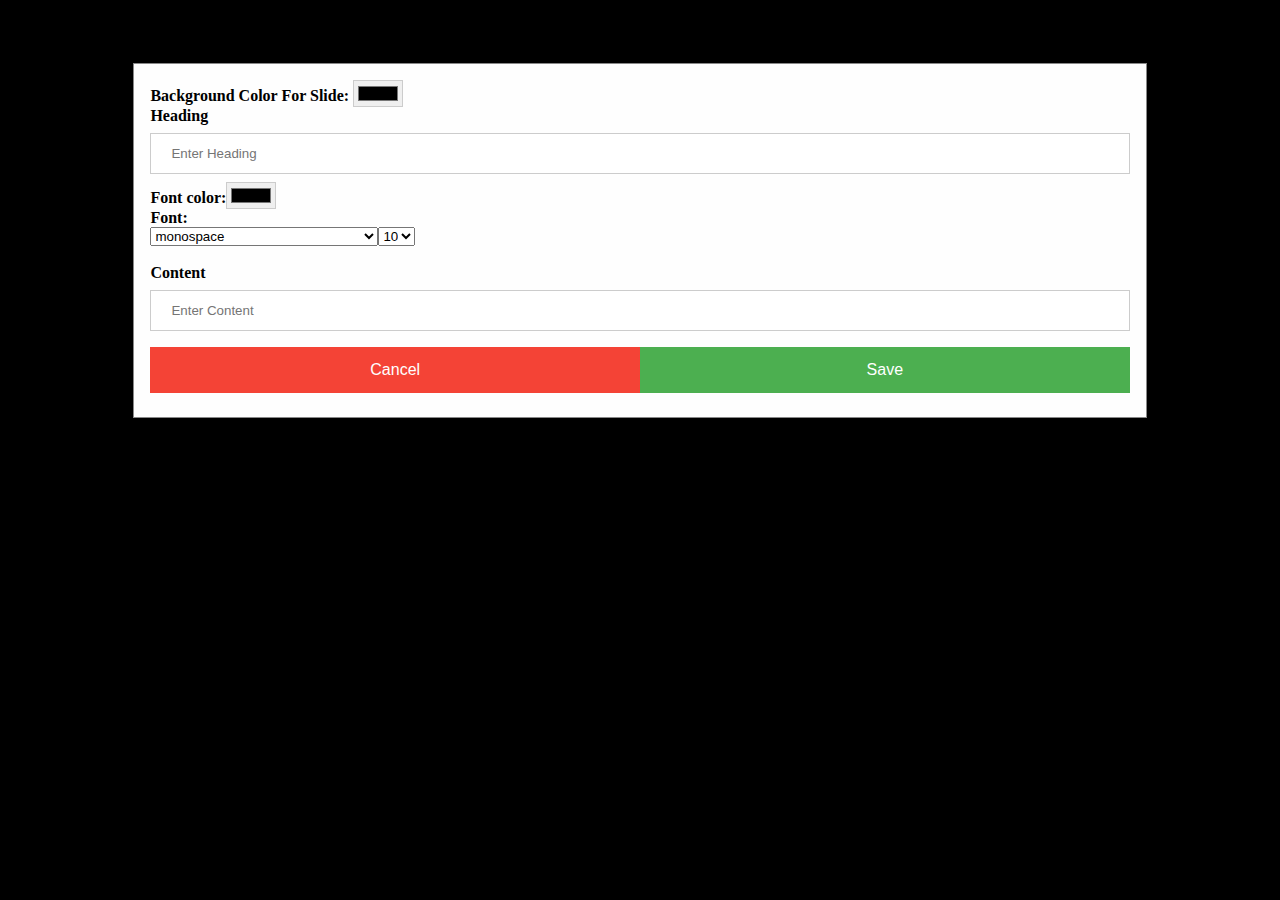
<file: img.html>
<!DOCTYPE html>
<html>
  <head>
    <meta charset="utf-8">
    <title>Presentation maker</title>
    <link rel="stylesheet" href="style.css">
    <script src="script.js" charset="utf-8"></script>
  </head>
  <body>
      <span onclick="document.getElementById('id01').style.display='none'" class="close" title="Close Modal">×</span>
      <form class="modal-content animate" action="/" id="slide-form">
        <div class="container">
          <label><b>Background Color For Slide:</b></label>
          <input type="color" placeholder="Enter Heading" id="bg-color">
          </br>
          <label><b>Heading</b></label>
          <input type="text" placeholder="Enter Heading" id="new-heading" >
          <label><b>Font color:</b></label><input type="color" placeholder="Enter Heading" id="h-color" onchange="document.getElementById('new-heading').style.color=this.value">
          </br><label><b>Font:</b></label><div id="fonts"></div>
        </br>
          <label><b>Content</b></label>
          <input type="text" placeholder="Enter Content" id="new-content" >

          <div class="clearfix">
            <button type="button" onclick="document.getElementById('id01').style.display='none'" class="cancelbtn">Cancel</button>
            <button type="button" class="signupbtn" onclick="saveSlide()">Save</button>
          </div>
        </div>
      </form>
    </div>

  </body>
  <script type="text/javascript">
    fontChoice=fontSelector('new-heading');
    fonts.innerHTML=fontChoice+fontSizeSelector('new-heading');
  </script>
</html>
</file>
<file: style.css>
#main{  margin: auto;  width: 50%;
   /*border: 3px solid green;*/
   padding: 10px;
   }/*text formatting*/
   .center {
       margin: auto;
          /*width: 50%;*/
            padding: 10px;}
    .heading{  font-size: 7em;
        font-family: 'roboto'sans-serif;
         color:white;}

    .content{
      font-size: 2em;
        font-family: sans-serif;
         color:white;}/*background designing*/
         body{  background-color:black;}

#all{
  border: 10px;
  border-color: white;
}
input[type=text], input[type=password] {
    width: 100%;
    padding: 12px 20px;
    margin: 8px 0;
    display: inline-block;
    border: 1px solid #ccc;
    box-sizing: border-box;
}

input[type=color] {
    /*width: 5%;*/
    /*padding: 12px 20px;*/
    /*margin: 8px 0;*/
    display: inline-block;
    border: 1px solid #ccc;
    box-sizing: border-box;
}
/* Set a style for all buttons */
button {
    background-color: #4CAF50;
    color: white;
    padding: 14px 20px;
    margin: 8px 0;
    border: none;
    font-size: 1em;

}

/* Extra styles for the cancel button */
.cancelbtn {
    padding: 14px 20px;
    background-color: #f44336;
}

/* Float cancel and signup buttons and add an equal width */
.cancelbtn,.signupbtn {float:left;width:50%}

/* Add padding to container elements */
.container {
    padding: 16px;
}

/* The Modal (background) */
.modal {
    display: none; /* Hidden by default */
    position: fixed; /* Stay in place */
    z-index: 1; /* Sit on top */
    left: 0;
    top: 0;
    width: 100%; /* Full width */
    height: 100%; /* Full height */
    overflow: auto; /* Enable scroll if needed */
    background-color: rgb(0,0,0); /* Fallback color */
    background-color: rgba(0,0,0,0.4); /* Black w/ opacity */
    padding-top: 60px;
}

/* Modal Content/Box */
.modal-content {
    background-color: #fefefe;
    margin: 5% auto 15% auto; /* 5% from the top, 15% from the bottom and centered */
    border: 1px solid #888;
    width: 80%; /* Could be more or less, depending on screen size */
}

/* The Close Button (x) */
.close {
    position: absolute;
    right: 35px;
    top: 15px;
    color: #000;
    font-size: 40px;
    font-weight: bold;
}

.close:hover,
.close:focus {
    color: red;
    cursor: pointer;
}

/* Clear floats */
.clearfix::after {
    content: "";
    clear: both;
    display: table;
}

/* Change styles for cancel button and signup button on extra small screens */
@media screen and (max-width: 300px) {
    .cancelbtn, .signupbtn {
       width: 100%;
    }
}
</file>
